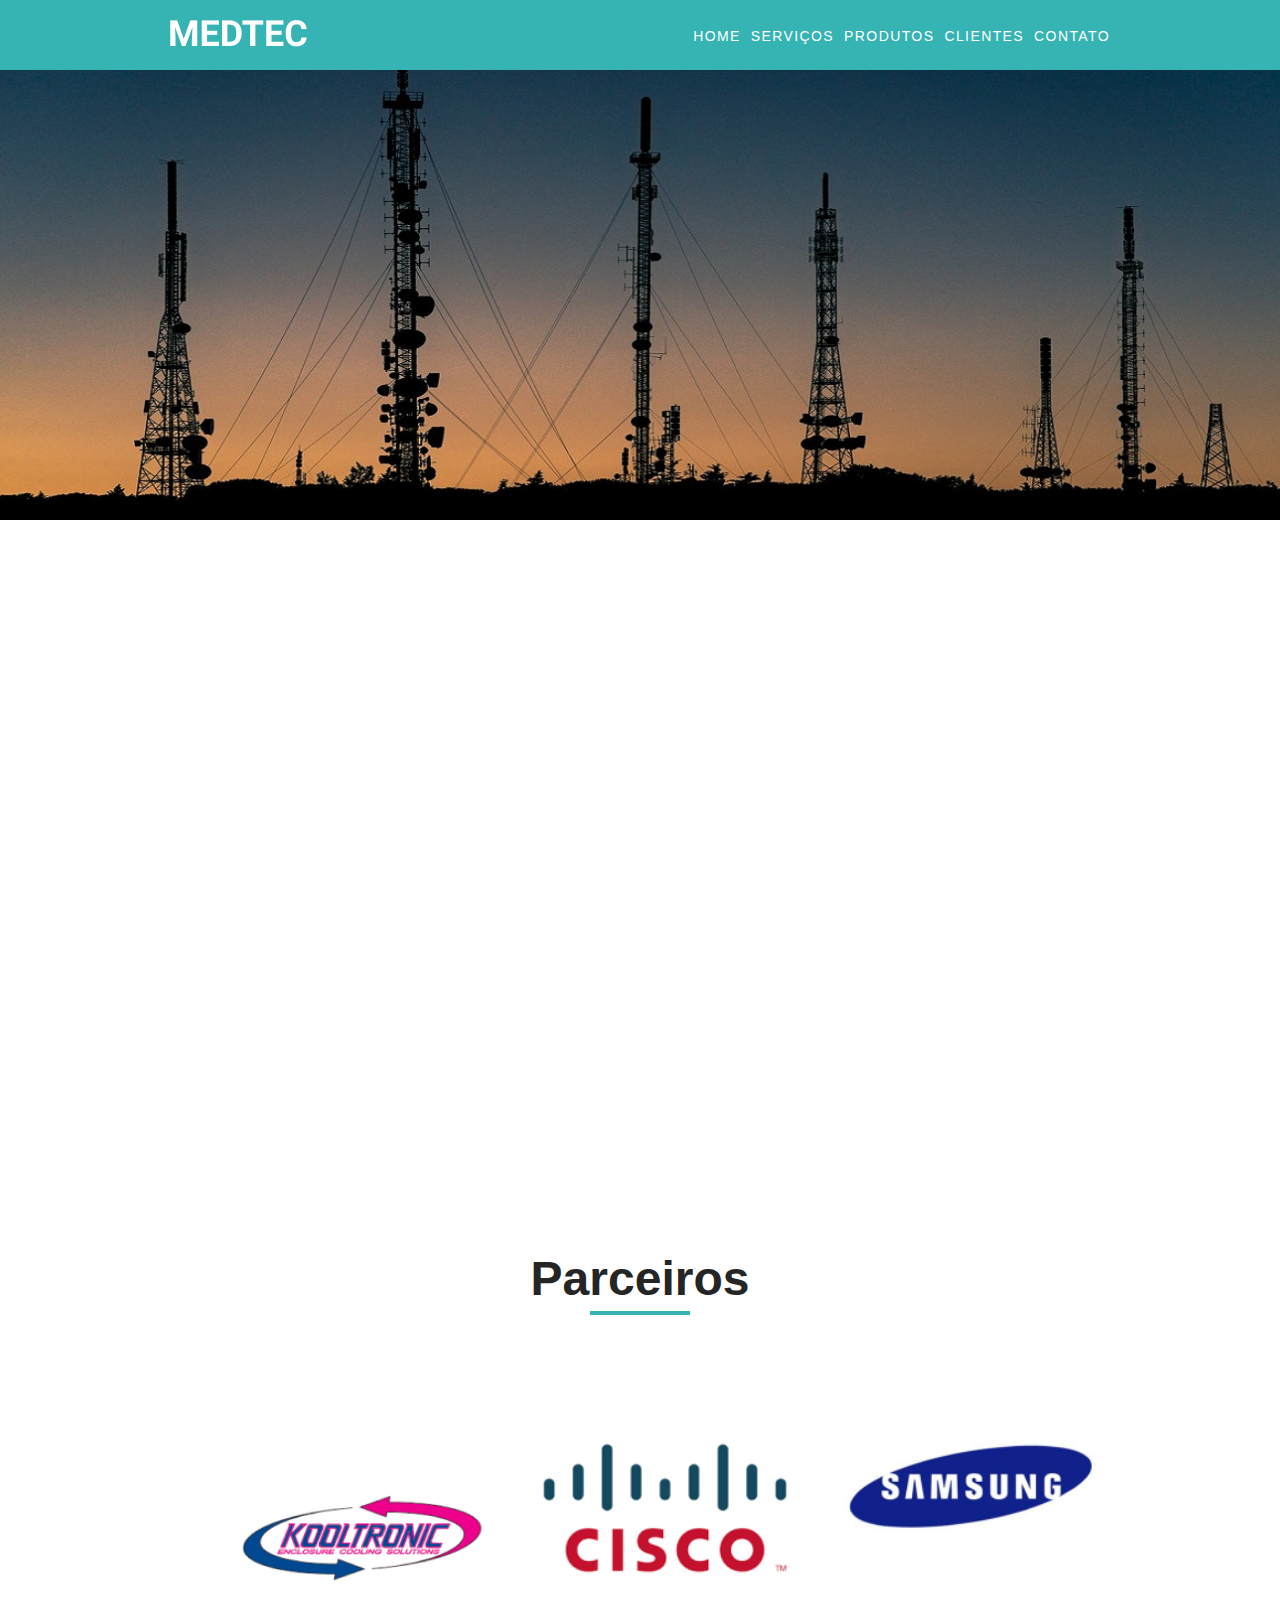
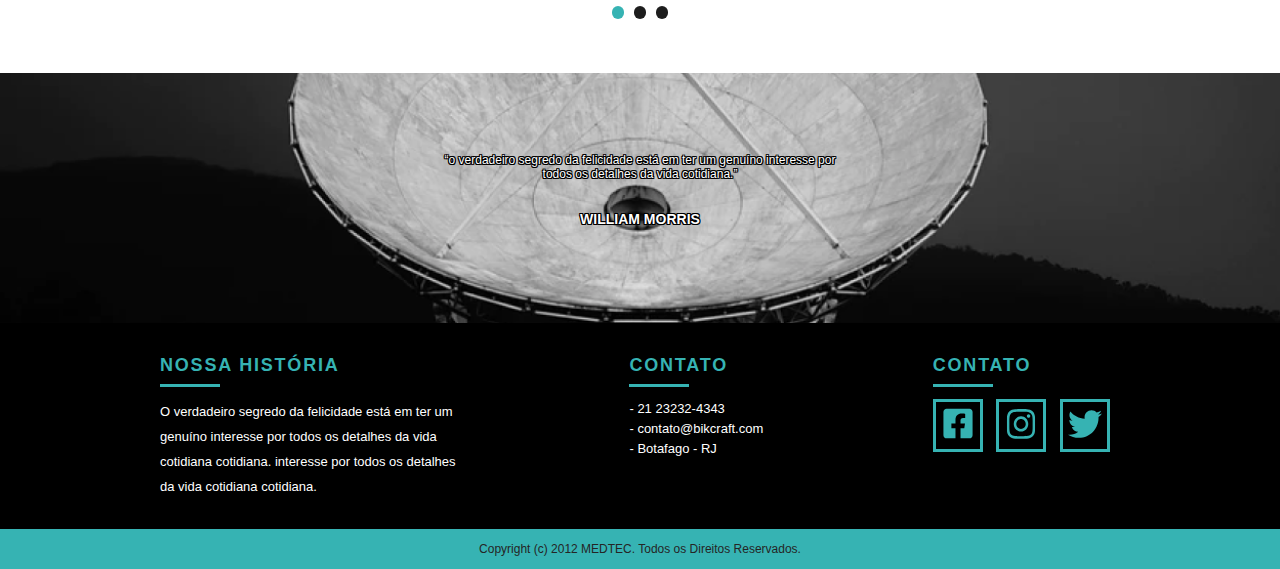
<file: projeto1/index.html>
<!DOCTYPE html>
<html lang="pt-br">
  <head>
			<meta charset="utf-8">
			<meta name="viewport" content="width=device-width, initial-scale=1, shrink-to-fit=no">
	<title>MEDTEC - Serviços Eletrônicos</title>
	<link rel="stylesheet" href="css/style.css">
	<script src="js/libs/modernizr.custom.45655.js"></script>

  </head>
  <body>
  	<header class="menu">
		<div class="container">
			<a class="menu-logo" href="#"><img src="img/logo.png" alt="MEDTEC"></a>	
			<span class="mobile-btn"></span>
			<nav class="menu-nav mobile-menu">
				<ul>
					<li><a href="index.html">Home</a></li>
					<li><a href="servicos.html">Serviços</a></li>
					<li><a href="produtos.html">Produtos</a></li>
					<li><a href="clientes.html">Clientes</a></li>
					<li><a href="contato.html">Contato</a></li>
				</ul>
			</nav>
		</div>
	</header>
	<section class="intro introducao">
		<div class="container">
		<h1>Impulsionando o seu negócio</h1>
			    <a href="produtos.html" class="btn">Orçamento</a>
        </div>
   	</section>
   	<section class="intro-card">
   		<div class="container">
   			<div class="card">
			 <div class="card-item">
			 	<img src="img/location.svg"/>
			 	<h3> ERP</h3>
			 	<span>	
					Planejamento de recurso corporativo (em inglês Enterprise Resource Planning – ERP) é um sistema de informação que integra todos os dados e processos de uma organização em um único sistema.  </span>
			 </div>
			 <div class="card-item">
				<img src="img/fone.svg"/>
				<h3> CRM</h3>
				<span>	Customer Relationship Management (CRM) é um termo em inglês que pode ser traduzido para a língua portuguesa como Gestão de Relacionamento com o Cliente . Criada para definir toda uma classe de ferramentas que automatizam as funções de contacto com o cliente.</span>
			</div>
			 <div class="card-item">
			 	<img src="img/doc.svg"/>
			 	<h3> GED</h3>
			 	<span>Gerenciamento eletrônico de documentos ou Gestão eletrônica de documentos (GED) é uma tecnologia que provê um meio de facilmente gerar, controlar, armazenar, compartilhar e recuperar informações existentes em documentos. </span>
			 </div>
			 			</div>
   		</div>
   		</section>

   		<section class="container service animar">
   			<h1 class="subtitulo">Serviços</h1>
   			<ul class="service-list">
   				<li>
   					<div class="service-list-item">
   					<img src="img/radar.svg">
   					<div >
   						<h3>Radar</h3>
   						<span>A empresa MEDTEC trabalha fornecendo placas, módulos, válvulas e peças de uma forma geral importando com os principais fabricantes. Atuamos no mercado nos modelos de Radar </span>
   					</div>
   					</div>
   					<li>
   					<div class="service-list-item">
   					<img src="img/sec.svg">
   					<div >
   						<h3>Segurança</h3>
   						<span>A empresa MEDTEC trabalha fornecendo Placas, Módulos, Câmeras, Speed Dome, DVR, cabos, Drone Sistemas, Sistemas </span>
   					</div>
   					</div>
   				</li>
   				<li>
   					<div class="service-list-item">
   					<img src="img/met.svg">
   					<div >
   						<h3>Meteorologia</h3>
   						<span>A empresa MEDTEC trabalha fornecendo Placas, Módulos, Estações Meteorológicas, Medidores de vento, Medidores </span>
   					</div>
   					</div>
   				</li>
   				<li>
   					<div class="service-list-item">
   					<img src="img/tele.svg">
   					<div >
   						<h3>Telecomunicações</h3>
   						<span>A empresa MEDTEC trabalha fornecendo Placas, Módulos, Roteadores, Switch, Servidores, Sistemas</span>
   					</div>
   					</div>
   				</li>
   				<li>
   					<div class="service-list-item">
   					<img src="img/ener.svg">
   					<div >
   						<h3>Energia</h3>
   						<span>A empresa MEDTEC trabalha fornecendo Placas, Módulos, Led, Placas Solares, Sistemas</span>
   					</div>
   					</div>
   				</li>
   				<li>
   					<div class="service-list-item">
   					<img src="img/bio.svg">
   					<div >
   						<h3>Biomédica</h3>
   						<span>A empresa MEDTEC trabalha fornecendo Placas, Módulos, Sistemas, e peças de uma forma geral importando </span>
   					</div>
   					</div>

   				</li>
   		    </ul>
					<div class="call">
						<a href="servicos.html" class=" btn-servi">saiba mais</a>
					</div>
   		</section>
   			
   		<section class="portfolio">
   			<h1 class="subtitulo" >Parceiros</h1>
			<div class="container">
				<section class="Cliente">
				<ul class="portfolio_lista rslides_portfolio">
					<li>
						<div class="slide">
							<img src="img/1.png" alt="*"></div>
						<div class="slide">
							<img src="img/2.png" alt="*"></div>
						<div class="slide">
							<img src="img/3.png" alt="*"></div>
					</li>

					<li>
						<div class="slide">
							<img src="img/4.png" alt="*"></div>
						<div class="slide">
							<img src="img/5.png" alt="*"></div>
						<div class="slide">
							<img src="img/6.png" alt="*"></div>
					</li>
					<li>
						<div class="slide">
							<img src="img/8.png" alt="*"></div>
						<div class="slide">
							<img src="img/7.png" alt="*"></div>
						<div class="slide">
							<img src="img/9.png" alt="*"></div>
					</li>
				</ul>
				</section>
			</div>
		</section>
		

   			<section class="quebra">
			<div class="container">
				<span class="frase">“o verdadeiro segredo da felicidade está em ter um genuíno interesse por todos os detalhes da vida cotidiana.”</span>
			</div>
			<h3 class="cite">WILLIAM MORRIS</h3>
		</section>

		<footer>
			<div class="contato-footer">
				<div class="container">
					<div class="footer_historia">
							<h3>Nossa História</h3>
							<p>O verdadeiro segredo da felicidade está em ter um genuíno interesse por todos os detalhes da vida cotidiana cotidiana. interesse por todos os detalhes da vida cotidiana cotidiana.</p>
					</div>
					<div class="footer_contato">
						<h3>Contato</h3>
						<ul>
							<li>- 21 23232-4343</li>
							<li>- contato@bikcraft.com</li>
							<li>- Botafago - RJ</li>
						</ul>
					</div>
					<div class="footer_redes">
						<h3>Contato</h3>
						<ul>
							<li><a href="http://facebook.com" target="_blank"><img class="soci" src="img/face.svg"></a></li>
							<li><a href="http://instagram.com" target="_blank"><img class="soci" src="img/insta.svg"></a></li>
							<li><a href="http://twitter.com" target="_blank"><img class="soci" src="img/twt.svg"></a></li>
						</ul>
					</div>
				</div>
			</div>
			
			<div class="copy">
				<div class="container">
					<p class="teste">Copyright (c) 2012 MEDTEC. Todos os Direitos Reservados.</p>
				</div>
			</div>
		</footer>

	<!-- JavaScript -->
	<script src="js/libs/jquery-1.11.2.min.js"></script>
	<script src="js/plugins.js"></script>
	<script src="js/main.js"></script>
	<!-- JavaScript -->


</body>
</html>
</file>
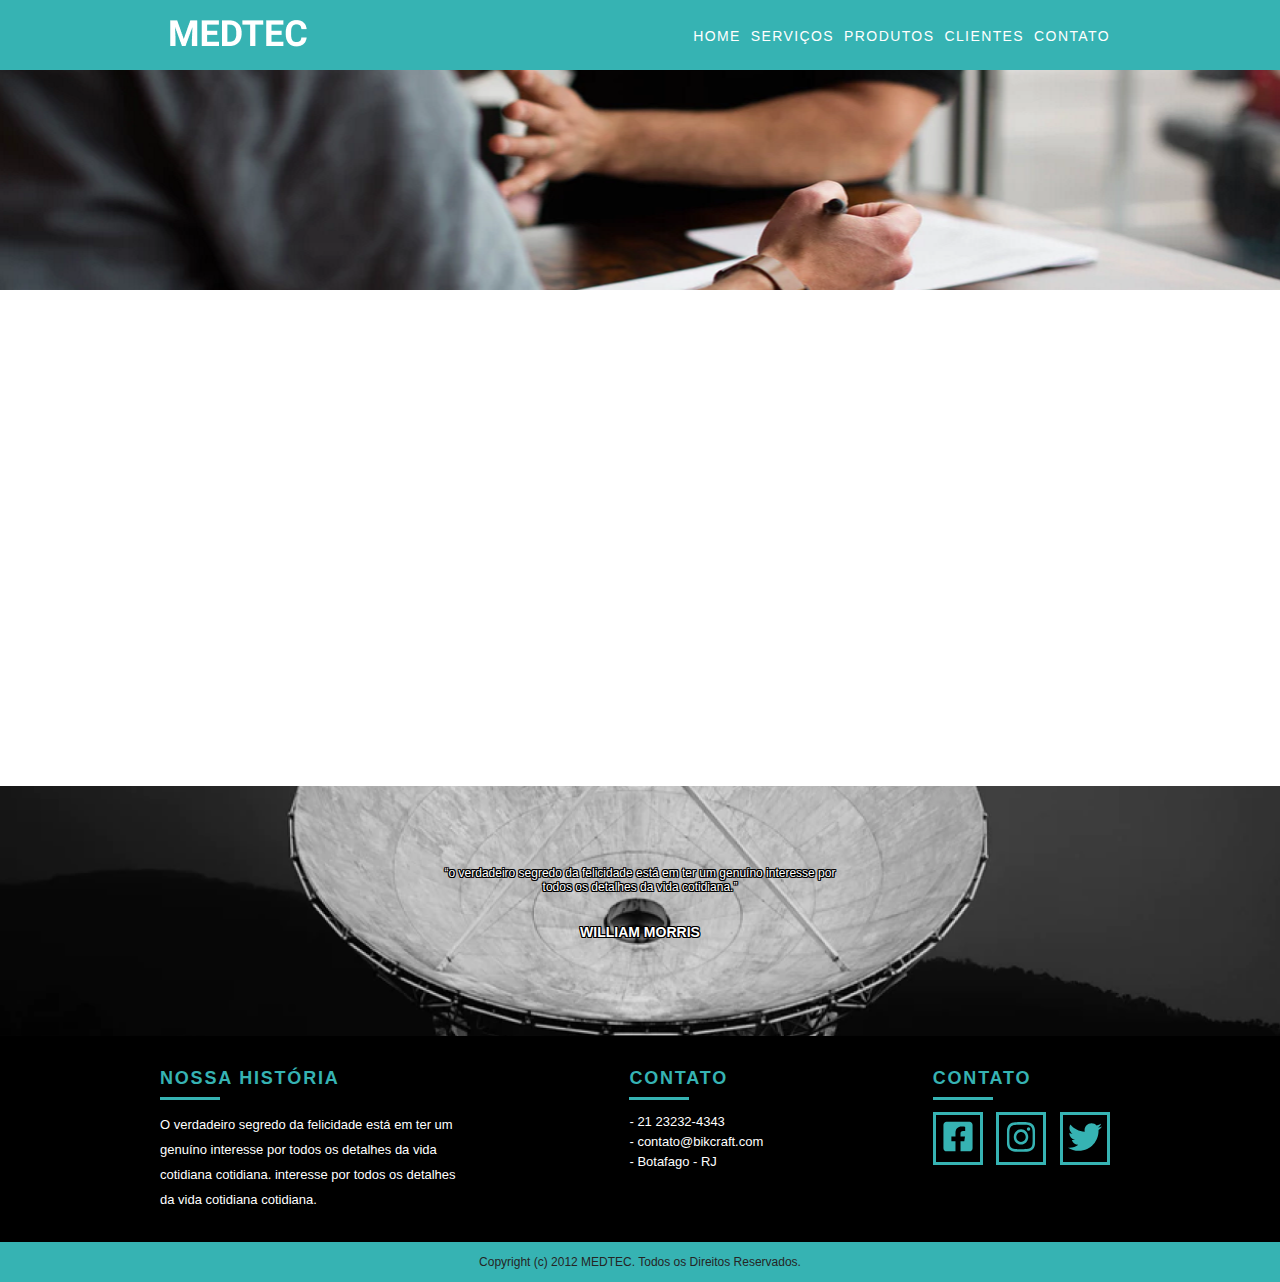
<file: projeto1/clientes.html>
<!DOCTYPE html>
<html lang="pt-br">
  <head>
	<title>MEDTEC - Clientes</title>
	<link rel="stylesheet" href="css/style.css">
    <link rel="stylesheet" href="css/clientes.css">
    <script src="js/libs/modernizr.custom.45655.js"></script>

  </head>
  <body>
    <header class="menu">
		<div class="container">
			<a class="menu-logo" href="#"><img src="img/logo.png" alt="MEDTEC"></a>	
			<span class="mobile-btn"></span>
			<nav class="menu-nav mobile-menu">
				<ul>
					<li><a href="index.html">Home</a></li>
					<li><a href="servicos.html">Serviços</a></li>
					<li><a href="produtos.html">Produtos</a></li>
					<li><a href="clientes.html">Clientes</a></li>
					<li><a href="contato.html">Contato</a></li>
				</ul>
			</nav>
		</div>
	</header>
    
    <main class="intro-clien  introducao-interna">
		<div class="container">
		<h1 class="subtitulo-clien">CLIENTES</h1>
		<p class="descri"> Conheça alguns de nossos clientes	</p>
	    
        </div>
         </main>

         <section class="container animar-interno">
            <div class="card-clien-list">
                <div class="card-clien">
              <div class="card-item-clien">
                  <img src="img/osw.png"/>
                  <span>	Fundação Oswaldo Cruz  </span>
							</div>
							</div>
							<div class="card-clien">
								<div class="card-item-clien">
										<img src="img/iac.png"/>
										<span>		IACIT  </span>
								</div>
								</div>
								<div class="card-clien">
								<div class="card-item-clien">
											<img src="img/gdm.png"/>
											<span>		Governo de Minas Gerais  </span>
									</div>
									</div>
									<div class="card-clien">
								                <div class="card-item-clien">
												<img src="img/rio.png"/>
												<span>	Prefeitura da Cidade do Rio de Janeiro  </span>
										</div>
										</div>
										<div class="card-clien">
								                <div class="card-item-clien">
													<img src="img/pame.png"/>
													<span>	Parque de Material da Aeronáutica do Rio de Janeiro </span>
											</div>
											</div>
											<div class="card-clien">
								                <div class="card-item-clien">
														<img src="img/decea.png"/>
														<span>		Departamento de Controle do Espaço Aéreo</span>
												</div>
                                                </div>
                                                <div class="card-clien">
								                <div class="card-item-clien">
                                                            <img src="img/cida.png"/>
                                                            <span>	Quarto Centro Integrado de Defesa Aérea e Controle de Tráfego Aéreo</span>
                                                    </div>
                                                    </div>
                                                    <div class="card-clien">
								                <div class="card-item-clien">
                                                                <img src="img/marinha.png"/>
                                                                <span>		Marinha do Brasil</span>
                                                        </div>
                                                        </div>
							</div>
                 </section>
                 
                 <section class="quebra">
                        <div class="container">
                            <span class="frase">“o verdadeiro segredo da felicidade está em ter um genuíno interesse por todos os detalhes da vida cotidiana.”</span>
                        </div>
                        <h3 class="cite">WILLIAM MORRIS</h3>
                    </section>
            
                    <footer>
                        <div class="contato-footer">
                            <div class="container">
                                <div class="footer_historia">
                                        <h3>Nossa História</h3>
                                        <p>O verdadeiro segredo da felicidade está em ter um genuíno interesse por todos os detalhes da vida cotidiana cotidiana. interesse por todos os detalhes da vida cotidiana cotidiana.</p>
                                </div>
                                <div class="footer_contato">
                                    <h3>Contato</h3>
                                    <ul>
                                        <li>- 21 23232-4343</li>
                                        <li>- contato@bikcraft.com</li>
                                        <li>- Botafago - RJ</li>
                                    </ul>
                                </div>
                                <div class="footer_redes">
                                    <h3>Contato</h3>
                                    <ul>
                                        <li><a href="http://facebook.com" target="_blank"><img class="soci" src="img/face.svg"></a></li>
                                        <li><a href="http://instagram.com" target="_blank"><img class="soci" src="img/insta.svg"></a></li>
                                        <li><a href="http://twitter.com" target="_blank"><img class="soci" src="img/twt.svg"></a></li>
                                    </ul>
                                </div>
                            </div>
                        </div>
                        
                        <div class="copy">
                            <div class="container">
                                <p class="teste">Copyright (c) 2012 MEDTEC. Todos os Direitos Reservados.</p>
                            </div>
                        </div>
                    </footer>
            
                <!-- JavaScript -->
                <script src="js/libs/jquery-1.11.2.min.js"></script>
                <script src="js/plugins.js"></script>
                <script src="js/main.js"></script>
                <!-- JavaScript -->
            
            
            </body>
            </html>
</file>
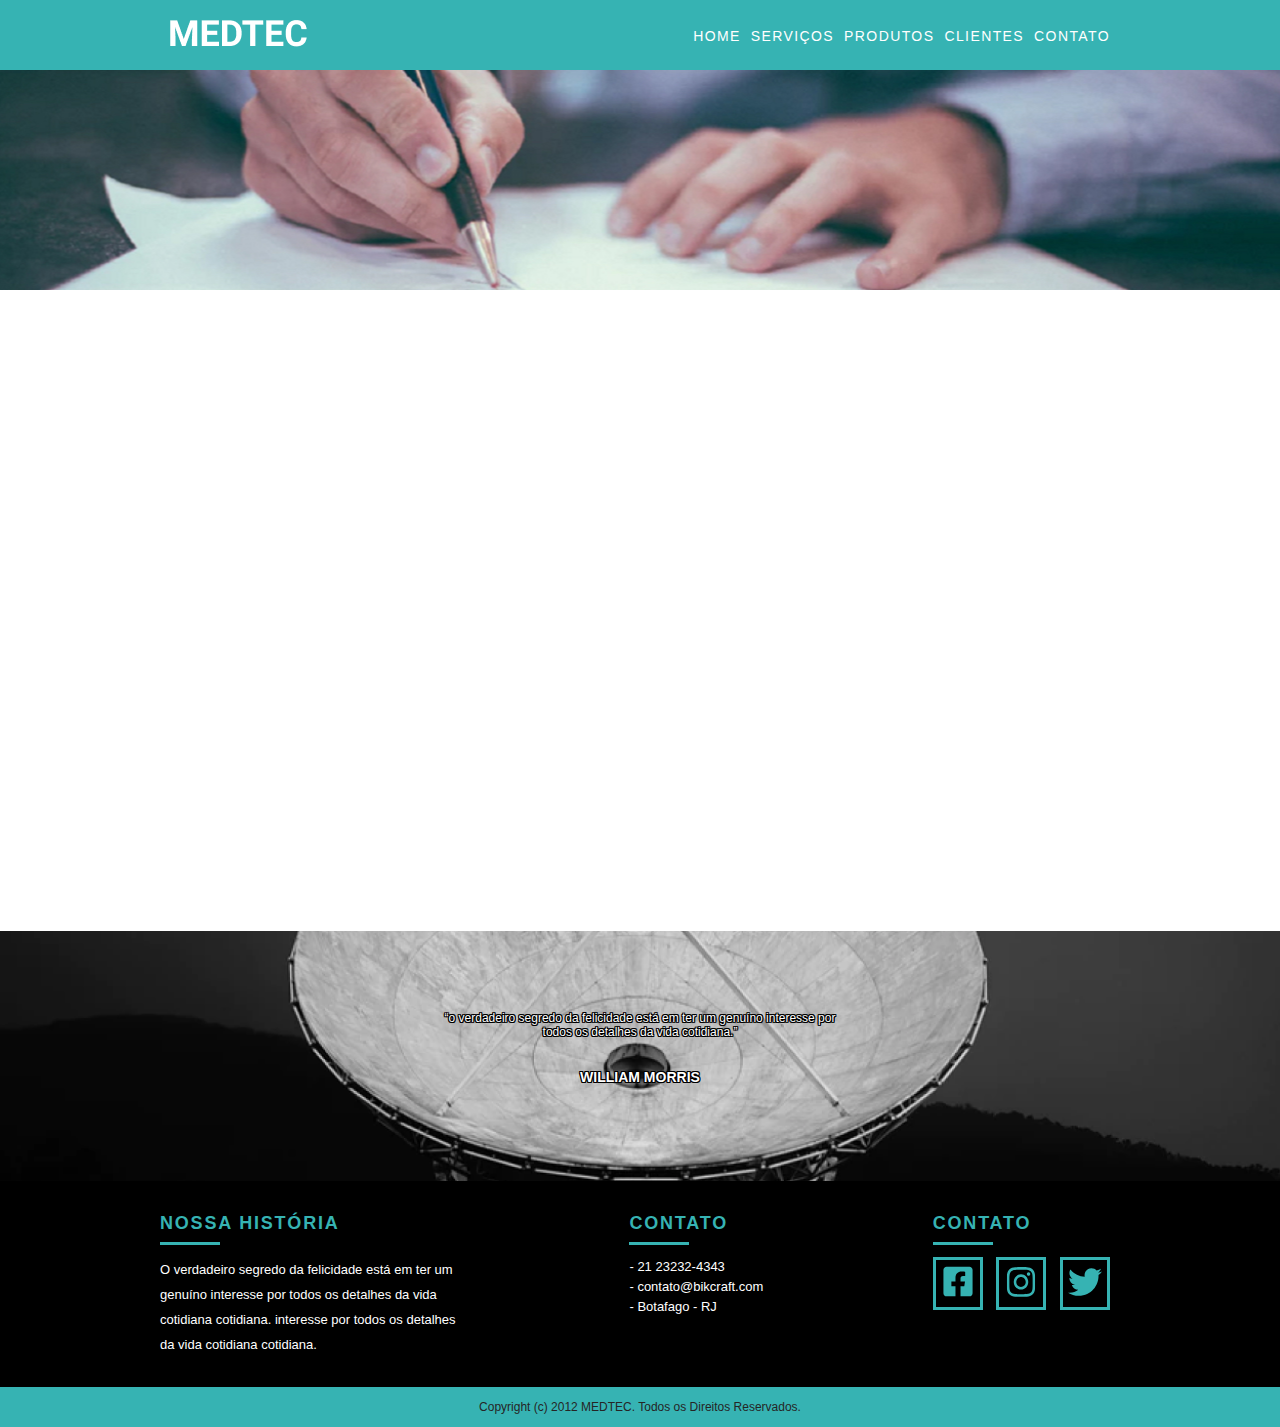
<file: projeto1/contato.html>
<!DOCTYPE html>
<html lang="pt-br">
  <head>
	<title>MEDTEC - Contato</title>
	<link rel="stylesheet" href="css/style.css">
    <link rel="stylesheet" href="css/contato.css">
    <script src="js/libs/modernizr.custom.45655.js"></script>

  </head>
  <body>
    <header class="menu">
		<div class="container">
			<a class="menu-logo" href="#"><img src="img/logo.png" alt="MEDTEC"></a>	
			<span class="mobile-btn"></span>
			<nav class="menu-nav mobile-menu">
				<ul>
					<li><a href="index.html">Home</a></li>
					<li><a href="servicos.html">Serviços</a></li>
					<li><a href="produtos.html">Produtos</a></li>
					<li><a href="clientes.html">Clientes</a></li>
					<li><a href="contato.html">Contato</a></li>
				</ul>
			</nav>
		</div>
	</header>
	<main class="intro-cont introducao-interna ">
		<div class="container">
		<h1 class="subtitulo-cont">CONTATO</h1>
		<p class="descri"> tire suas dúvidas com a gente	</p>
	    
        </div>
         </main>
		<section class="contato container  animar-interno">
            <div class="formulario_contato">
                <form action="#" id="form_orcamento" class="formphp contato_form">
                    <label for="nome">Nome</label>
                    <input id="nome" name="nome" type="text">
                    <label for="email">E-mail</label>
                    <input id="email" name="email" type="text">
                    <label for="telefone">Telefone</label>
                    <input id="telefone" name="telefone" type="text">
                    <label for="nome">Assunto</label>
                    <input id="assunto" name="assunto" type="text">
                    <label class="nao-aparece">Se você não é um robô, deixe em branco.</label>
                    <input type="text" class="nao-aparece" name="leaveblank">
                    <label class="nao-aparece">Se você não é um robô, não mude este campo.</label>
                    <input type="text" class="nao-aparece" name="dontchange" value="http://" >
                    <label for="espec">Especificações</label>
                    <textarea name="espec" id="espec"></textarea>
                    <button id="enviar" name="enviar" type="submit" class="btn-cont">Enviar</button>
                </form>
            </div>
           
            <div class="contato_redes"> 
                <h3>Dados</h3>
                <span>+55 21 93223 3232</span>
                <span>orcamento@bikcraft.com</span>
                <span>Rua Ali Perto - Botafogo</span>
                <span>Rio de Janeiro - RJ - Brasil</span>
                <div class="mapa-contato">
                        <img src="img/mapa.png">
                        </div>   
                        
                <div class="cont_redes">
                    <h3 class="rede-sub">Contato</h3>
                    <ul>
                        <li><a href="http://facebook.com" target="_blank"><img class="soci" src="img/face.svg"></a></li>
                        <li><a href="http://instagram.com" target="_blank"><img class="soci" src="img/insta.svg"></a></li>
                        <li><a href="http://twitter.com" target="_blank"><img class="soci" src="img/twt.svg"></a></li>
                    </ul>
                </div>
            </div>
            </section>
            <section class="quebra">
                <div class="container">
                    <span class="frase">“o verdadeiro segredo da felicidade está em ter um genuíno interesse por todos os detalhes da vida cotidiana.”</span>
                </div>
                <h3 class="cite">WILLIAM MORRIS</h3>
            </section>
    
            <footer>
                <div class="contato-footer">
                    <div class="container">
                        <div class="footer_historia">
                                <h3>Nossa História</h3>
                                <p>O verdadeiro segredo da felicidade está em ter um genuíno interesse por todos os detalhes da vida cotidiana cotidiana. interesse por todos os detalhes da vida cotidiana cotidiana.</p>
                        </div>
                        <div class="footer_contato">
                            <h3>Contato</h3>
                            <ul>
                                <li>- 21 23232-4343</li>
                                <li>- contato@bikcraft.com</li>
                                <li>- Botafago - RJ</li>
                            </ul>
                        </div>
                        <div class="footer_redes">
                            <h3>Contato</h3>
                            <ul>
                                <li><a href="http://facebook.com" target="_blank"><img class="soci" src="img/face.svg"></a></li>
                                <li><a href="http://instagram.com" target="_blank"><img class="soci" src="img/insta.svg"></a></li>
                                <li><a href="http://twitter.com" target="_blank"><img class="soci" src="img/twt.svg"></a></li>
                            </ul>
                        </div>
                    </div>
                </div>
                
                <div class="copy">
                    <div class="container">
                        <p class="teste">Copyright (c) 2012 MEDTEC. Todos os Direitos Reservados.</p>
                    </div>
                </div>
            </footer>
    
        <!-- JavaScript -->
        <script src="js/libs/jquery-1.11.2.min.js"></script>
        <script src="js/plugins.js"></script>
        <script src="js/main.js"></script>
        <!-- JavaScript -->
    
    
    </body>
    </html>
</file>
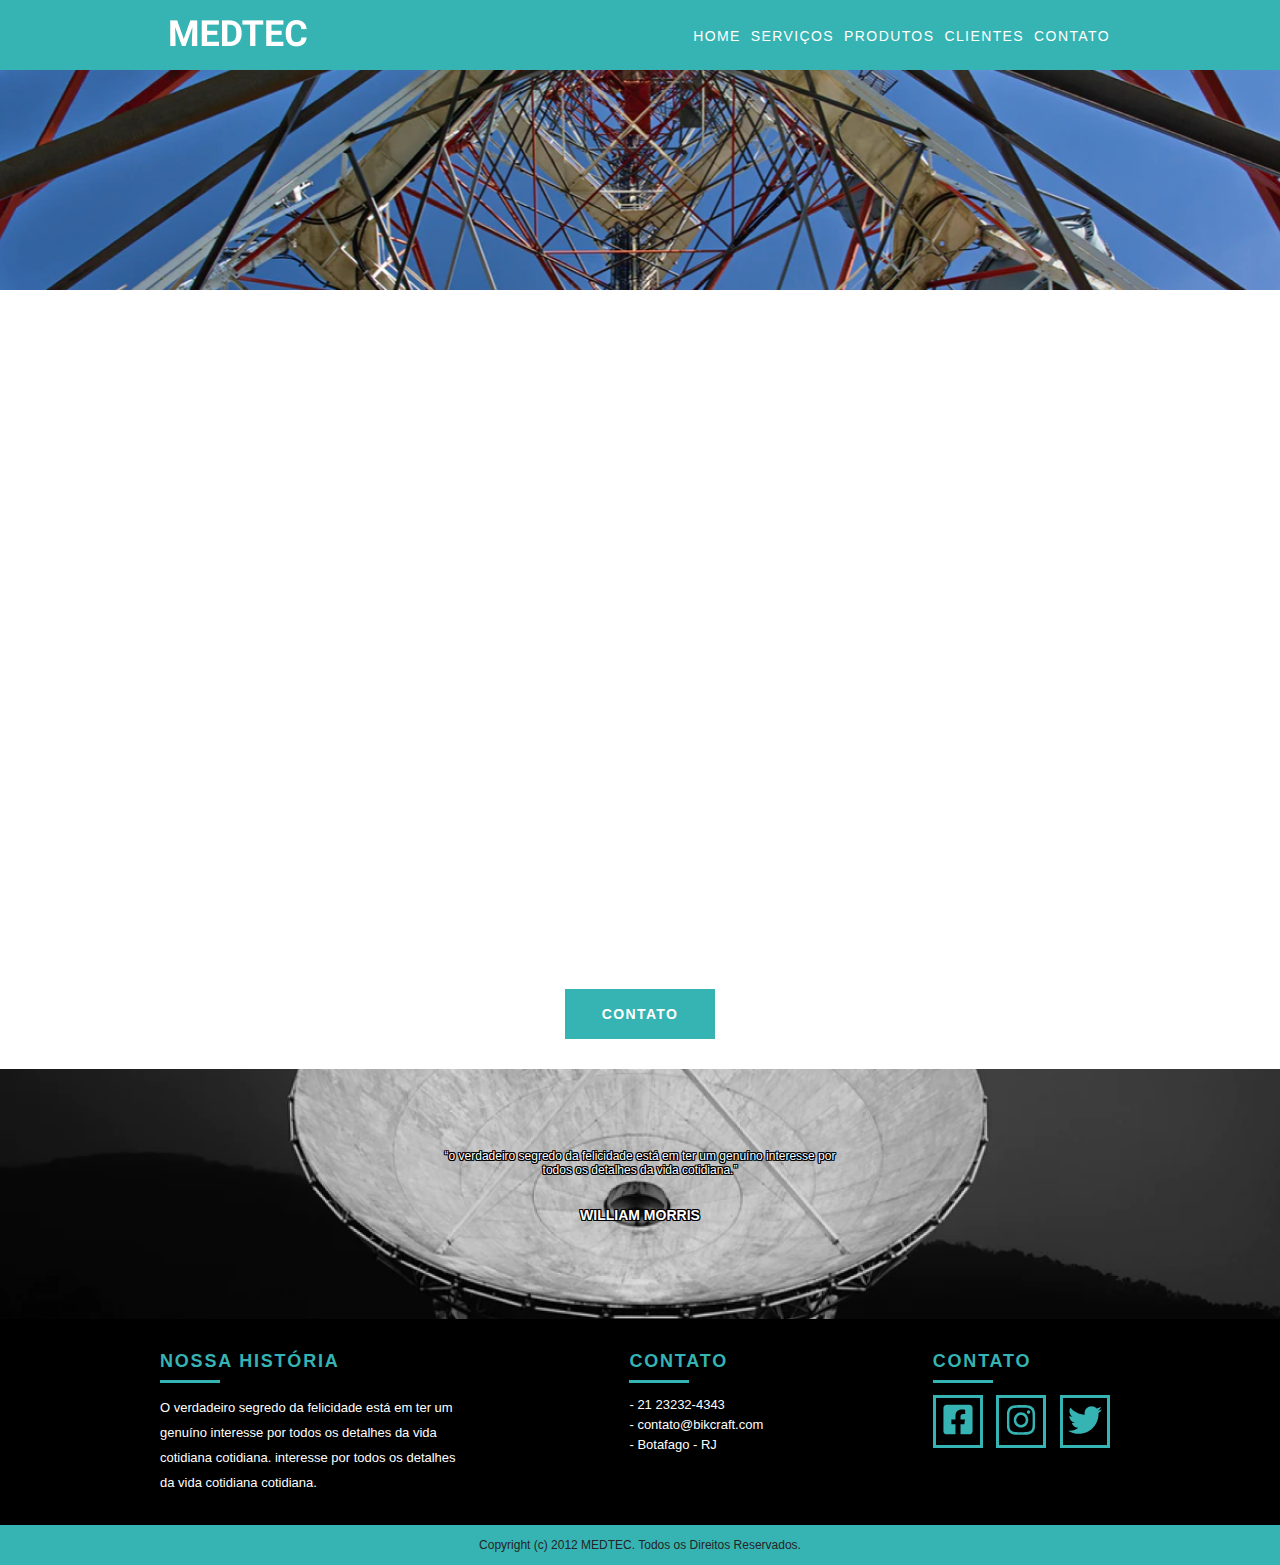
<file: projeto1/produtos.html>
<!DOCTYPE html>
<html lang="pt-br">
  <head>
	<title>MEDTEC - Produtos</title>
	<link rel="stylesheet" href="css/style.css">
	<link rel="stylesheet" href="css/produtos.css">
	<script src="js/libs/modernizr.custom.45655.js"></script>

  </head>
  <body>
  	<header class="menu">
			<div class="container">
				<a class="menu-logo" href="#"><img src="img/logo.png" alt="MEDTEC"></a>	
				<span class="mobile-btn"></span>
				<nav class="menu-nav mobile-menu">
					<ul>
						<li><a href="index.html">Home</a></li>
						<li><a href="servicos.html">Serviços</a></li>
						<li><a href="produtos.html">Produtos</a></li>
						<li><a href="clientes.html">Clientes</a></li>
						<li><a href="contato.html">Contato</a></li>
					</ul>
				</nav>
			</div>
		</header>

	<main class="intro-prod  introducao-interna">
		<div class="container">
		<h1 class="subtitulo-prod">PRODUTOS</h1>
		<p class="descri"> conheça todos os nossos produtos	</p>
	    
        </div>
		 </main>

        <section class="container animar-interno">
            <div class="card-prod-list">
                <div class="card-prod">
              <div class="card-item-prod">
                  <img src="img/cabe.png"/>
                  <span>	Lorem ipsum lacus himenaeos habitant massa quis congue tellus rhoncus, facilisis arcu inceptos mollis aenean nulla tortor  </span>
							</div>
							</div>
							<div class="card-prod">
								<div class="card-item-prod">
										<img src="img/swit.png"/>
										<span>	Lorem ipsum lacus himenaeos habitant massa quis congue tellus rhoncus, facilisis arcu inceptos mollis aenean nulla tortor  </span>
								</div>
								</div>
								<div class="card-prod">
									<div class="card-item-prod">
											<img src="img/nobreak.png"/>
											<span>	Lorem ipsum lacus himenaeos habitant massa quis congue tellus rhoncus, facilisis arcu inceptos mollis aenean nulla tortor  </span>
									</div>
									</div>
									<div class="card-prod">
										<div class="card-item-prod">
												<img src="img/cabe.png"/>
												<span>	Lorem ipsum lacus himenaeos habitant massa quis congue tellus rhoncus, facilisis arcu inceptos mollis aenean nulla tortor  </span>
										</div>
										</div>
										<div class="card-prod">
											<div class="card-item-prod">
													<img src="img/swit.png"/>
													<span>	Lorem ipsum lacus himenaeos habitant massa quis congue tellus rhoncus, facilisis arcu inceptos mollis aenean nulla tortor  </span>
											</div>
											</div>
											<div class="card-prod">
												<div class="card-item-prod">
														<img src="img/nobreak.png"/>
														<span>	Lorem ipsum lacus himenaeos habitant massa quis congue tellus rhoncus, facilisis arcu inceptos mollis aenean nulla tortor  </span>
												</div>
												</div>
							</div>
				 </section>
				 <section class="container">	
					<a href="contato.html" class="btn-prod">Contato</a>
					
					</section>

					<section class="quebra">
						<div class="container">
							<span class="frase">“o verdadeiro segredo da felicidade está em ter um genuíno interesse por todos os detalhes da vida cotidiana.”</span>
						</div>
						<h3 class="cite">WILLIAM MORRIS</h3>
					</section>
			
					<footer>
						<div class="contato-footer">
							<div class="container">
								<div class="footer_historia">
										<h3>Nossa História</h3>
										<p>O verdadeiro segredo da felicidade está em ter um genuíno interesse por todos os detalhes da vida cotidiana cotidiana. interesse por todos os detalhes da vida cotidiana cotidiana.</p>
								</div>
								<div class="footer_contato">
									<h3>Contato</h3>
									<ul>
										<li>- 21 23232-4343</li>
										<li>- contato@bikcraft.com</li>
										<li>- Botafago - RJ</li>
									</ul>
								</div>
								<div class="footer_redes">
									<h3>Contato</h3>
									<ul>
										<li><a href="http://facebook.com" target="_blank"><img class="soci" src="img/face.svg"></a></li>
										<li><a href="http://instagram.com" target="_blank"><img class="soci" src="img/insta.svg"></a></li>
										<li><a href="http://twitter.com" target="_blank"><img class="soci" src="img/twt.svg"></a></li>
									</ul>
								</div>
							</div>
						</div>
						
						<div class="copy">
							<div class="container">
								<p class="teste">Copyright (c) 2012 MEDTEC. Todos os Direitos Reservados.</p>
							</div>
						</div>
					</footer>
			
				<!-- JavaScript -->
				<script src="js/libs/jquery-1.11.2.min.js"></script>
				<script src="js/plugins.js"></script>
				<script src="js/main.js"></script>
				<!-- JavaScript -->
			
			
			</body>
			</html>
</file>
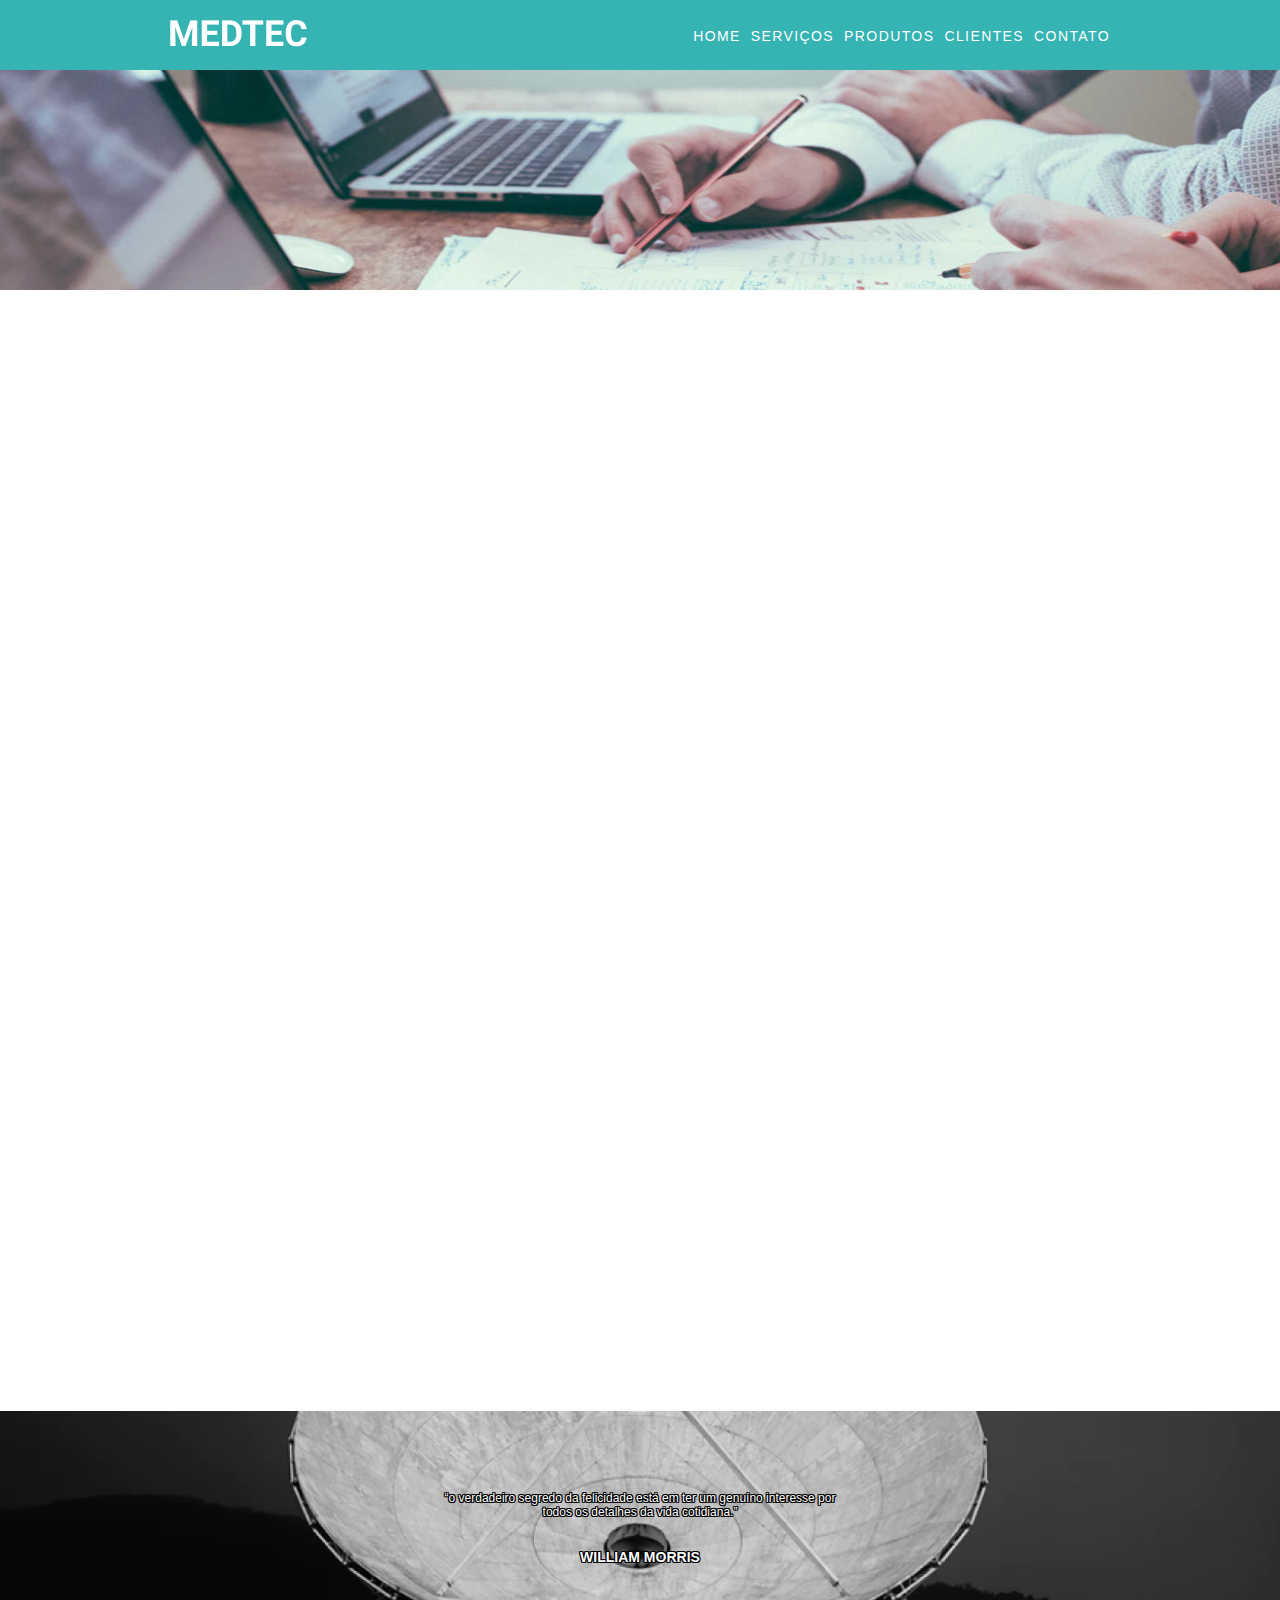
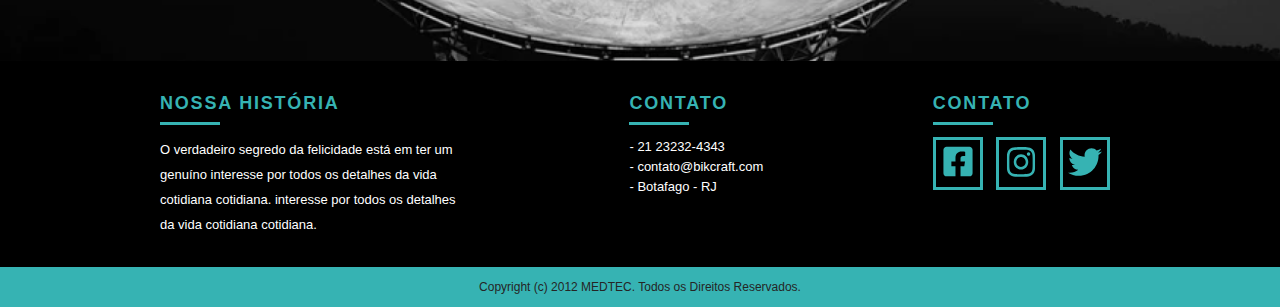
<file: projeto1/servicos.html>
<!DOCTYPE html>
<html lang="pt-br">
  <head>
	<title>MEDTEC - Serviços</title>
	<link rel="stylesheet" href="css/style.css">
	<link rel="stylesheet" href="css/servicos.css">
	<script src="js/libs/modernizr.custom.45655.js"></script>

  </head>
  <body>
  	<header class="menu">
			<div class="container">
				<a class="menu-logo" href="#"><img src="img/logo.png" alt="MEDTEC"></a>	
				<span class="mobile-btn"></span>
				<nav class="menu-nav mobile-menu">
					<ul>
						<li><a href="index.html">Home</a></li>
						<li><a href="servicos.html">Serviços</a></li>
						<li><a href="produtos.html">Produtos</a></li>
						<li><a href="clientes.html">Clientes</a></li>
						<li><a href="contato.html">Contato</a></li>
					</ul>
				</nav>
			</div>
		</header>

	<main class="intro-servi  introducao-interna">
		<div class="container">
		<h1 class="subtitulo-servi">SERVIÇOS</h1>
		<p class="descri"> venha conhecer nossos serviços	</p>
	    
        </div>
		 </main>
		 <section class="container service-2 animar-interno">
			<ul class="service-list-2">
				<li>
					<div class="service-list-item-2 ">
					<img src="img/radar.svg">
					<div >
						<h3 class="servi-h3">Radar</h3>
						<p>A empresa MEDTEC trabalha fornecendo placas, módulos, válvulas e peças de uma forma geral importando com os principais fabricantes. Atuamos no mercado nos modelos de Radar de Defesa, Radar de Controle, Radar Meteorológico, Radar de Busca, Radar Banda C, Radar Secundário, Radar Transportável, Giga de Testes, Simuladores, Contra Medidas, atendendo as Forças Armadas, Prefeitura e Governo do Estado. Realizamos manutenção, atualização tecnológica, contratos de serviços.</p>
					</div>
					</div>
					<li>
					<div class="service-list-item-2">
					<img src="img/sec.svg">
					<div >
						<h3 class="servi-h3">Segurança</h3>
						<p>A empresa MEDTEC trabalha fornecendo Placas, Módulos, Câmeras, Speed Dome, DVR, cabos, Drone Sistemas, Sistemas de extinção de incêndio, fibra ótica e peças de uma forma geral importando com os principais fabricantes. Realizamos manutenção, atualização tecnológica, contratos de serviços.</p>
					</div>
					</div>
				</div>
				</li>
				<li>
					<div class="service-list-item-2">
							<img src="img/tele.svg">
							<div >
								<h3 class="servi-h3">Telecomunicações</h3>
								<p>A empresa MEDTEC trabalha fornecendo Placas, Módulos, Roteadores, Switch, Servidores, Sistemas, fibra ótica e peças de uma forma geral importando com os principais fabricantes.</p>					</div>
					</div>
				</li>
				<li>
					<div class="service-list-item-2">
							<img src="img/ener.svg">
							<div >
								<h3 class="servi-h3">Energia</h3>
								<p>A empresa MEDTEC trabalha fornecendo Placas, Módulos, Led, Placas Solares, Sistemas, Inversores, Baterias e peças de uma forma geral importando com os principais fabricantes. Desenvolvemos projetos específicos de diminuição de consumo de energia minimizando gastos nas empresas. Realizamos manutenção, atualização tecnológica, contratos de serviços.

								</p>		
								</div>
					</div>
				</li>
				<li>
					<div class="service-list-item-2">
							<img src="img/met.svg">
							<div >
									<h3 class="servi-h3">Meteorologia</h3>
									<p>A empresa MEDTEC trabalha fornecendo Placas, Módulos, Estações Meteorológicas, Medidores de vento, Medidores de pressão, Medidores de umidade, Medidores de temperatura, Sistemas, e peças de uma forma geral importando com os principais fabricantes. Realizamos ajustes e calibração em instrumentos de medidas.</p>					</div>
					</div>
				</li>
				<li>
					<div class="service-list-item-2">
					<img src="img/bio.svg">
					<div >
						<h3 class="servi-h3">Biomédica</h3>
						<p>A empresa MEDTEC trabalha fornecendo Placas, Módulos, Sistemas, e peças de uma forma geral importando com os principais fabricantes. Realizamos manutenção em equipamentos biomédicos atendendo os principais hospitais e postos de saúde do Rio de Janeiro.

						</p>	
					</div>
					</div>
				</li>
				</li>
				</ul>
		</section>
		<section class="quebra">
			<div class="container">
				<span class="frase">“o verdadeiro segredo da felicidade está em ter um genuíno interesse por todos os detalhes da vida cotidiana.”</span>
			</div>
			<h3 class="cite">WILLIAM MORRIS</h3>
		</section>

		<footer>
			<div class="contato-footer">
				<div class="container">
					<div class="footer_historia">
							<h3>Nossa História</h3>
							<p>O verdadeiro segredo da felicidade está em ter um genuíno interesse por todos os detalhes da vida cotidiana cotidiana. interesse por todos os detalhes da vida cotidiana cotidiana.</p>
					</div>
					<div class="footer_contato">
						<h3>Contato</h3>
						<ul>
							<li>- 21 23232-4343</li>
							<li>- contato@bikcraft.com</li>
							<li>- Botafago - RJ</li>
						</ul>
					</div>
					<div class="footer_redes">
						<h3>Contato</h3>
						<ul>
							<li><a href="http://facebook.com" target="_blank"><img class="soci" src="img/face.svg"></a></li>
							<li><a href="http://instagram.com" target="_blank"><img class="soci" src="img/insta.svg"></a></li>
							<li><a href="http://twitter.com" target="_blank"><img class="soci" src="img/twt.svg"></a></li>
						</ul>
					</div>
				</div>
			</div>
			
			<div class="copy">
				<div class="container">
					<p class="teste">Copyright (c) 2012 MEDTEC. Todos os Direitos Reservados.</p>
				</div>
			</div>
		</footer>

	<!-- JavaScript -->
	<script src="js/libs/jquery-1.11.2.min.js"></script>
	<script src="js/plugins.js"></script>
	<script src="js/main.js"></script>
	<!-- JavaScript -->


</body>
</html>
</file>
<file: projeto1/css/style.css>
body,
h1,
h2,
h3,
p,
ul {
  padding: 0px;
  margin: 0px;
}
h3 {
  font-size: 16px;
}
a {
  text-decoration: none;
}

body {
  font-family: Arial, Helvetica, sans-serif;
  color: #252525;
}

* {
  box-sizing: border-box;
}
.container {
  display: flex;
  max-width: 960px;
  margin: 0 auto;
}

.subtitulo {
  font-size: 48px;
  text-align: center;
  margin-bottom: 50px;
}

.subtitulo:after {
  content: "";
  display: block;
  width: 100px;
  height: 4px;
  background: #36b3b3;
  margin: 5px auto;
}

@media (max-width: 739px) {
  .container {
    flex-direction: column;
    max-width: 600px;
  }
}
@media (max-width: 480px) {
  .container {
    flex-direction: column;
    max-width: 300px;
  }
}

/* Menu */

.menu {
  top: 0;
  background: #36b3b3; /* AZUL*/
  padding: 20px 0;
  height: 70px;
  position: fixed;
  width: 100%;
  z-index: 10;
}
.menu-logo {
  margin: 0 10px;
}

.menu-nav a {
  font-size: 14px;
  line-height: 20px;
  text-decoration: none;
  color: #fff;
  text-transform: uppercase;
  transition: all 0.3s ease;
  letter-spacing: 0.1em;
}
.menu-nav a:hover {
  color: #d0dada;
}

.menu-nav {
  flex: 1;
  margin: 0 10px;
  align-self: center;
}
.menu-nav ul {
  float: right;
  display: flex;
  list-style: none;
}
.menu-nav ul li a {
  padding: 10px;
}
.menu-nav ul li a:last-child {
  padding: 10px 0 10px 10px;
}

@media (max-width: 739px) {
  .menu .container {
    flex-direction: row;
    justify-content: space-between;
    align-items: center;
  }
  .menu-nav p {
    margin: 0px;
  }
  .menu-logo {
    margin: 0px;
  }
  .menu-nav ul {
    list-style: none;
    flex-direction: column;
    justify-content: space-between;
    flex: 1;
  }

  .mobile-btn {
    display: block;
    width: 36px;
    height: 36px;
    color: #fff;
    border-top: 4px solid;
    cursor: pointer;
    -webkit-backface-visibility: hidden;
  }
  .mobile-btn::after,
  .mobile-btn::before {
    content: "";
    display: block;
    height: 4px;
    background: currentColor;
    position: relative;
    transition: transform 0.2s ease;
    margin-top: 6px;
  }

  .mobile-btn.active {
    border-top-color: transparent;
  }
  .mobile-btn.active::after {
    margin-top: 0px;
    top: 2px;
    transform: rotate(45deg);
  }
  .mobile-btn.active::before {
    margin-top: 0px;
    top: 6px;
    transform: rotate(135deg);
  }
  .menu-nav.mobile-menu {
    position: fixed;
    background: #36b3b3;
    padding: 10px;
    right: 0px;
    top: 75px;
    opacity: 0;
    visibility: hidden;
    transform: translate3d(60px, 0, 0);
    transition: 0.3s;
    z-index: 5;
  }
  .menu-nav.mobile-menu li {
    padding: 10px;
  }
  .menu-nav.mobile-menu.active {
    opacity: 1;
    visibility: visible;
    transform: translate3d(0, 0, 0);
  }
}

/* Intro */

.intro {
  background: url("../img/fundo.png") no-repeat center center;
  background-size: cover;
  color: #fff;
  padding: 40px 0;
  height: 450px;
  margin-top: 70px;
}
.intro .container {
  flex-direction: column;
}

.intro h1 {
  font-size: 2em;
  margin-bottom: 50px;
  margin-top: 80px;
}

.btn {
  border: none;
  color: white;
  background: #36b3b3;
  font-size: 14px;
  line-height: 20px;
  text-transform: uppercase;
  font-weight: bold;
  letter-spacing: 0.1em;
  text-decoration: none;
  transition: 0.3s ease-in-out;
  width: 150px;
  height: 50px;
  display: flex;
  align-items: center;
  justify-content: center;
}
.btn:hover {
  color: #fff;
  border: 3px solid #fff;
  background: rgba(255, 255, 255, 0);
}

@media (max-width: 739px) {
  .intro {
    padding: 40px 0;
    height: 300px;
  }
  .intro h1 {
    margin-top: 20px;
    font-size: 1.5em;
    margin-bottom: 20px;
  }
}
/** card flutuante **/

.container .card {
  padding: 25px;
  margin-top: -60px;
  border: 1px solid #ccc;
  border-radius: 4px;
  display: flex;
  justify-content: space-between;
  align-items: flex-start;
  background: white;
  box-shadow: 5px 5px 8px 5px rgba(0, 0, 0, 0), 0 3px 6px rgba(0, 0, 0, 0.23);
}
.card-item {
  width: 300px;
  display: flex;
  flex-direction: column;
  align-items: center;
  text-align: center;
  margin-right: 10px;
}
.card-item:last-child {
  margin-right: 0;
}
.card-item img {
  width: 34px;
  height: 34px;
}
.card-item h3 {
  padding: 10px 0;
}

.card-item span {
  font-size: 12px;
  line-height: 20px;
}

@media (max-width: 739px) {
  .card {
    padding: 10px 0;
  }
  .card-item h3 {
    padding: 10px 0;
    font-size: 13px;
  }
  .card-item img {
    width: 25px;
    height: 25px;
  }

  .card-item span {
    font-size: 10px;
    line-height: 20px;
  }
}
@media (max-width: 480px) {
  .card {
    flex-direction: column;
  }
  .card-item {
    width: 100%;
    margin-bottom: 20px;
  }
  .card-item:last-child {
    margin-bottom: 0;
  }
}

/** servicos **/

.btn-servi {
  border: none;
  color: white;
  background: #36b3b3;
  font-size: 14px;
  line-height: 20px;
  text-transform: uppercase;
  font-weight: bold;
  letter-spacing: 0.1em;
  text-decoration: none;
  transition: 0.3s ease-in-out;
  width: 150px;
  height: 50px;
  display: flex;
  align-items: center;
  justify-content: center;
  margin: 0 auto;
  margin-bottom: 50px;
}
.btn-servi:hover {
  color: #36b3b3;
  border: 3px solid #36b3b3;
  background: white;
  transition: 0.3s ease-in-out;
}
.call {
  padding-top: 20px;
  text-align: center;
  clear: both;
}

.call p {
  margin-bottom: 20px;
}

.service {
  justify-content: center;
  flex-direction: column;
  padding-top: 60px;
}

.service-list {
  display: flex;
  list-style: none;
  flex-flow: row wrap;
  justify-content: space-between;
}

.service-list-item {
  display: flex;
  justify-content: flex-start;
  width: 300px;
  line-height: 20px;
  margin-bottom: 20px;
}
.service-list-item img {
  margin-right: 20px;
  /* margin-bottom: 150px; */
}

.service-list-item span {
  font-size: 12px;
}

@media (max-width: 739px) {
  .service {
    padding-top: 30px;
  }
  .service-list-item {
    width: 250px;
  }
}
@media (max-width: 480px) {
  .service-list {
    justify-content: center;
  }
  .service-list-item {
    flex-direction: column;
    line-height: 20px;
    text-align: center;
    margin-bottom: 10px;
  }
  .service-list-item img {
    margin-right: 0;
    margin-bottom: 10px;
  }
}

/*Portfólio*/

.portfolio {
  display: flex;
  flex-direction: column;
  align-items: center;
  justify-content: center;
  align-content: center;
  text-align: center;
  padding-bottom: 50px;
}

.parceiros {
  justify-content: center;
  flex-direction: column;
  padding-top: 60px;
}

.rslides,
.rslides_portfolio {
  position: relative;
  list-style: none;
  overflow: hidden;
  width: 100%;
  padding: 0;
  margin: 0;
}

.rslides li,
.rslides_portfolio li {
  -webkit-backface-visibility: hidden;
  position: absolute;
  display: none;
  width: 100%;
  left: 0;
  top: 0;
  flex-direction: column;
}

.rslides li:first-child,
.rslides_portfolio li:first-child {
  position: relative;
  display: block;
  float: left;
}

.rslides img,
.rslides_portfolio img {
  display: block;
  width: 250px;
  border: 0;
  height: 100%;
}

.rslides_tabs {
  text-align: center;
  margin-top: 20px;
}

.rslides_tabs li {
  display: inline;
  margin: 0 5px;
}

.rslides_tabs li a {
  display: inline-block;
  width: 12px;
  height: 13px;
  background: #1d1d1d;
  color: #1d1d1d;
  border-radius: 20px;
  overflow: hidden;
  text-indent: -200px;
}

.rslides_tabs li a:hover,
.rslides_tabs li.rslides_here a {
  background: #36b3b3;
  color: #36b3b3;
}
.slide {
  position: relative;
  padding-top: 20px;
  display: inline-block;
  margin-left: 50px;
}

@media (max-width: 739px) {
  .slide {
    margin-left: 25px;
  }
  .rslides img,
  .rslides_portfolio img {
    display: block;
    width: 150px;
    border: 0;
    height: 100%;
  }
}
@media (max-width: 480px) {
  .subtitulo {
    margin-bottom: 10px;
  }
  .slide {
    margin-left: 0;
  }
  .rslides img,
  .rslides_portfolio img {
    width: 100px;
  }
}

/** block quote **/

.cite {
  font-size: 14px;
  padding-top: 30px;
  text-shadow: 1px 0 0 #000, -1px 0 0 #000, 0 1px 0 #000, 0 -1px 0 #000,
    1px 1px #000, -1px -1px 0 #000, 1px -1px 0 #000, -1px 1px 0 #000;
}
.frase {
  text-align: center;
  font-size: 12px;
  align-items: center;
  max-width: 400px;
  text-shadow: 1px 0 0 #000, -1px 0 0 #000, 0 1px 0 #000, 0 -1px 0 #000,
    1px 1px #000, -1px -1px 0 #000, 1px -1px 0 #000, -1px 1px 0 #000;
}
.quebra {
  display: flex;
  flex-direction: column;
  align-items: center;
  text-align: center;
  background: url("../img/footer.png") no-repeat center center;
  background-size: cover;
  color: #fff;
  padding: 80px 0;
  height: 250px;
}
@media (max-width: 739px) {
}
@media (max-width: 480px) {
  .quebra {
    padding: 40px 0;
    height: 150px;
  }
}

/*Footer*/
.contato-footer {
  background: #000;
  color: #fff;
  padding: 30px 0;
  font-size: 13px;
  line-height: 25px;
}
.contato-footer .container {
  justify-content: space-between;
}

.contato-footer h3 {
  font-size: 18px;
  line-height: 25px;
  color: #36b3b3;
  text-transform: uppercase;
  letter-spacing: 0.1em;
  font-weight: bold;
}

.contato-footer h3:after {
  content: "";
  display: block;
  width: 60px;
  height: 3px;
  background: #36b3b3;
  margin: 6px 0 12px 0;
}
.footer_historia {
  width: 300px;
}

.footer_contato ul li {
  list-style: none;
  font-size: 13px;
  line-height: 20px;
}

.footer_redes ul li {
  display: inline-block;
  margin-right: 10px;
}

.footer_redes ul li a {
  border: 3px solid #36b3b3;
  display: block;
}
.soci {
  margin-top: 5px;
  margin-left: 5px;
  margin-right: 5px;
  width: 34px;
  height: 34px;
}
.footer_redes ul li a:hover {
  border-color: #36b3b3;
  transition: 0.3s ease-in-out;
}
.copy {
  width: 100%;
  background: #36b3b3;
  /* height: 50px; */
  display: flex;
  justify-content: flex-start;
  align-items: center;
  font-size: 12px;
  line-height: 20px;
  padding: 10px;
}

@media (max-width: 739px) {
  .contato-footer .container {
    flex-direction: row;
  }
  .footer_historia {
    width: 200px;
  }
  .soci {
    margin-top: 5px;
    margin-left: 5px;
    margin-right: 5px;
    width: 25px;
    height: 25px;
  }
}

@media (max-width: 480px) {
  .contato-footer .container {
    flex-direction: column;
  }
  .footer_historia {
    width: 300px;
    margin-bottom: 10px;
  }
  .footer_contato {
    margin-bottom: 10px;
  }
}
/*Animações*/

.js .introducao h1,
.js .introducao .btn,
.js .intro-card,
.js .animar,
.js .animar-interno,
.js .introducao-interna h1,
.js .introducao-interna p {
  opacity: 0;
}

.animated {
  -webkit-animation-duration: 1s;
  animation-duration: 1s;
  -webkit-animation-fill-mode: both;
  animation-fill-mode: both;
}

@-webkit-keyframes fadeInDown {
  0% {
    opacity: 0;
    -webkit-transform: translate3d(0, -20px, 0);
    transform: translate3d(0, -20px, 0);
  }

  100% {
    opacity: 1;
    -webkit-transform: none;
    transform: none;
  }
}

@keyframes fadeInDown {
  0% {
    opacity: 0;
    -webkit-transform: translate3d(0, -20px, 0);
    transform: translate3d(0, -20px, 0);
  }

  100% {
    opacity: 1;
    -webkit-transform: none;
    transform: none;
  }
}

.fadeInDown {
  -webkit-animation-name: fadeInDown;
  animation-name: fadeInDown;
}
</file>
<file: projeto1/css/clientes.css>
/* Intro */

.intro-clien {
    background: url("../img/clientes.png") no-repeat center center;
    background-size: cover;
    color: #fff;
    padding: 50px 0;
    height: 220px;
    margin-top: 70px;
  }
  
  .intro-clien .container {
    flex-direction: column;
  }
  
  .intro-clien h1 {
    margin-bottom: 60px;
  }
  
  .subtitulo-clien {
    font-size: 48px;
    text-align: center;
  }
  
  .subtitulo-clien:after {
    content: "";
    display: block;
    width: 100px;
    height: 4px;
    background: #fff;
    margin: 5px auto;
  }
  .descri {
    font-size: 14px;
    text-align: center;
    margin-top: -50px;;
  }
  @media (max-width: 739px) {
    .intro-clien {
      padding: 20px 0;
      height: 110px;
    }
    .intro-clien h1 {
      
      font-size: 1.5em;
      margin-bottom: 20px;
    }
    .descri {
      font-size: 12px;
      text-align: center;
      margin-top: -20px;
    }
  }
  
  .card-clien-list {
    display: flex;
    flex-flow: row wrap;
    margin-top: 50px;
    margin-bottom: 40px;
  }
  
  .container .card-clien {
    margin-top: 40px;
    margin-left: 100px;
    border-radius: 4px;
    display: flex;
    justify-content: space-around;
    align-items: center;
    background: white;
    max-width: 120px;
  }
  
  .card-item-clien {
    display: flex;
    flex-direction: column;
    align-items: center;
    justify-content: center;
    text-align: center;
  }
 
  .card-item-clien h3 {
    padding: 10px 0;
  }
  
  .card-item-clien span {
    font-size: 11px;
    max-width: 250px;
    padding-top: 20px;
    line-height: 20px;
    padding-bottom: 20px;
  }
  @media (max-width: 739px) {
    .container .card-clien {
      margin-top:-0px;
      margin-top:20px;
      margin-left: 100px;
      width:200px;
    }
    .card-clien-list {
      display: flex;
      flex-flow: row wrap;
      margin-top: 50px;
      margin-bottom: 20px;
    }
    .card-clien-list {
      margin-top: 25px
    }
    .card-item-clien img{
      width: 50px;
    }
    .card-item-clien span {
      font-size: 10px;
      line-height: 20px;
      max-width:200px
    }
   
  }
</file>
<file: projeto1/css/contato.css>
/* Intro */

.intro-cont {
	background: url("../img/contato.png") no-repeat center center;
	background-size: cover;
	color: #fff;
	padding: 50px 0;
	height: 220px;
	margin-top: 70px;
}

.intro-cont .container {
	flex-direction: column;
}

.intro-cont h1 {
	margin-bottom: 60px;
}

.subtitulo-cont {
	font-size: 48px;
	text-align: center;
}

.subtitulo-cont:after {
	content: "";
	display: block;
	width: 100px;
	height: 4px;
	background: #fff;
	margin: 5px auto;
}
.descri {
	font-size: 14px;
	text-align: center;
	margin-top: -50px;
}
@media (max-width: 739px) {
	.intro-cont {
		padding: 20px 0;
		height: 110px;
	}
	.intro-cont h1 {
		font-size: 1.5em;
		margin-bottom: 20px;
	}
	.descri {
		font-size: 12px;
		text-align: center;
		margin-top: -20px;
	}
}

/*CONTATO*/

.contato.container {
	display: flex;
	justify-content: space-between;
	margin-top: 50px;
}
.formulario_contato {
	flex: 1;
}

.contato_form label {
	display: block;
	font-size: 18px;
	line-height: 25px;
	margin-bottom: 4px;
}

.contato_form input {
	display: block;
	width: 80%;
	border: 4px solid #36b3b3;
	background: none;
	padding: 7px 10px;
	margin-bottom: 10px;
	outline: none;
	font-size: 14px;
	margin-top: 10px;
}

.contato_form textarea {
	display: block;
	width: 80%;
	height: 120px;
	border: 4px solid #36b3b3;
	background: none;
	padding: 7px 10px;
	margin-bottom: 30px;
	outline: none;
	font-size: 14px;
}

.contato_form button {
	padding: 7px 40px;
}

.contato_redes h3 {
	font-size: 18px;
	line-height: 25px;
	text-transform: uppercase;
	color: #36b3b3;
	font-weight: bold;
}

.contato_redes span {
	display: block;
	font-size: 18px;
	line-height: 30px;
}

.contato_redes ul {
	margin-top: 10px;
}

.contato_redes ul li {
	display: inline-block;
	margin-right: 10px;
}

.contato_redes ul li a {
	border: 3px solid #36b3b3;
	display: block;
}

.contato_redes ul li a:hover {
	border-color: #36b3b3;
	transition: 0.3s ease-in-out;
}
.cont_redes {
	transition: 0.3s ease-in-out;
}

@media (max-width: 739px) {
	.contato.container {
		flex-direction: row;
		margin-top: 30px;
	}
}
.btn-cont {
	border: none;
	color: white;
	background: #36b3b3;
	font-size: 14px;
	line-height: 20px;
	text-transform: uppercase;
	font-weight: bold;
	letter-spacing: 0.1em;
	text-decoration: none;
	transition: 0.3s ease-in-out;
	width: 150px;
	height: 50px;
	display: flex;
	align-items: center;
	justify-content: center;
	margin-bottom: 30px;
}

.btn-cont:hover {
	color: #36b3b3;
	border: 3px solid #36b3b3;
	background: white;
	transition: 0.3s ease-in-out;
}

.footer_cont ul {
	float: right;
	display: flex;
	list-style: none;
}
.footer_cont ul li {
	display: inline-block;
	margin-right: 10px;
}

.footer_cont ul li a {
	border: 3px solid #36b3b3;
	display: block;
}
.soci {
	margin-top: 5px;
	margin-left: 5px;
	margin-right: 5px;
	width: 34px;
	height: 34px;
}

.footer_cont ul li a:hover {
	border-color: #fff;
	transition: 0.3s ease-in-out;
}

.rede-sub {
	margin-top: 50px;
}

.mapa-contato {
	margin-top: 50px;
}

.formphp label.nao-aparece,
.formphp input.nao-aparece {
	display: none !important;
}

#form-erro span,
#form-send span {
	font-size: 18px;
	line-height: 25px;
	margin-bottom: 10px;
	display: block;
}

#form-send {
	color: #31aa39;
}

#form-erro {
	color: #f64540;
}
</file>
<file: projeto1/css/produtos.css>
/* Intro */

.intro-prod {
  background: url("../img/pdt.png") no-repeat center center;
  background-size: cover;
  color: #fff;
  padding: 50px 0;
  height: 220px;
  margin-top: 70px;
}

.intro-prod .container {
  flex-direction: column;
}

.intro-prod h1 {
  margin-bottom: 60px;
}

.subtitulo-prod {
  font-size: 48px;
  text-align: center;
}

.subtitulo-prod:after {
  content: "";
  display: block;
  width: 100px;
  height: 4px;
  background: #fff;
  margin: 5px auto;
}

.descri {
  font-size: 14px;
  text-align: center;
  margin-top: -50px;;
}
@media (max-width: 739px) {
	.intro-prod {
		padding: 20px 0;
		height: 110px;
	}
	.intro-prod h1 {
		
		font-size: 1.5em;
		margin-bottom: 20px;
  }
  .descri {
    font-size: 12px;
    text-align: center;
    margin-top: -20px;
  }
}
.service-2 {
  display: flex;
  justify-content: space-around;
  padding-top: 60px;
}

.card-prod-list {
  display: flex;
  flex-flow: row wrap;
  margin-top: 50px;
}

.container .card-prod {
  margin-top: 40px;
  margin-left: 20px;
  width: 300px;
  border-radius: 4px;
  display: flex;
  justify-content: space-around;
  align-items: center;
  background: white;
  box-shadow: 5px 5px 8px 5px rgba(0, 0, 0, 0), 0 3px 6px rgba(0, 0, 0, 0.23);
}

.card-item-prod {
  display: flex;
  flex-direction: column;
  align-items: center;
  justify-content: center;
  text-align: center;
}
.card-item-prod img {
  width: 100%;
}
.card-item-prod h3 {
  padding: 10px 0;
}

.card-item-prod span {
  font-size: 11px;
  max-width: 250px;
  padding-top: 20px;
  line-height: 20px;
  padding-bottom: 20px;
}

@media (max-width: 739px) {
	.container .card-prod {
    margin-top: 20px;
    margin-left: 65px;
    width:200px;
  }
  .card-prod-list {
    margin-top: 25px
  }
	.card-item-prod span {
		font-size: 10px;
    line-height: 20px;
    max-width:180px
  }
  .container .btn-prod{
    width:125px;
    margin-bottom:20px;
    margin-top:20px;
 
  }
}

.btn-prod {
	border: none;
  color: white;
  background: #36b3b3;
  font-size: 14px;
  line-height: 20px;
  text-transform: uppercase;
  font-weight: bold;
  letter-spacing: 0.1em;
  text-decoration: none;
  transition: 0.3s ease-in-out;
  width: 150px;
  height: 50px;
  display: flex;
  align-items: center;
  justify-content: center;
  margin:0 auto;
  margin-bottom: 30px;
  margin-top: 30px;
}

.btn-prod:hover {
	color: #36b3b3;
  border: 3px solid #36b3b3;
  background: white;
  transition: 0.3s ease-in-out;

  
}
</file>
<file: projeto1/css/servicos.css>
/* Intro */

.intro-servi {
  background: url("../img/servi.png") no-repeat center center;
  background-size: cover;
  color: #fff;
  padding: 50px 0;
  height: 220px;
  margin-top: 70px;
}
.intro-servi .container {
  flex-direction: column;
}

.intro-servi h1 {
  margin-bottom: 60px;
}

.subtitulo-servi {
  font-size: 48px;
  text-align: center;
}

.subtitulo-servi:after {
  content: "";
  display: block;
  width: 100px;
  height: 4px;
  background: #fff;
  margin: 5px auto;
}

.descri {
  font-size: 14px;
  text-align: center;
  margin-top: -50px;
}
@media (max-width: 739px) {
	.intro-servi {
		padding: 20px 0;
		height: 110px;
	}
	.intro-servi h1 {
		
		font-size: 1.5em;
		margin-bottom: 20px;
  }
  .descri {
    font-size: 12px;
    text-align: center;
    margin-top: -20px;
  }
}
.service-2 {
  display: flex;
  justify-content: space-around;
  padding-top: 60px;
}

.service-list-2 {
  display: flex;
  list-style: none;
  flex-flow: row wrap;
  justify-content: space-between;
  
}
.service-list-item-2 {
  display: flex;
  justify-content: flex-start;
  padding-bottom: 40px;
}

.service-list-item-2 img {
  padding-right: 20px; 
  padding-bottom: 100px;
}

.service-list-item-2 p {
  font-size: 14px;
  line-height: 25px;
}

.servi-h3 {
  font-size: 24px;
  padding-bottom: 10px;
}

@media (max-width: 739px) {
	.service-2 {
    padding-top: 30px;
    display: flex;
    justify-content: space-around;
	}
	.service-list-item-2 {
    width: 570px;
    display: flex;
    justify-content: flex-start;
  }
  .servi-h3{
    font-size:1.25em;
    padding-bottom: 5px;
  }
  .service-list-item-2 p {
    font-size: 10px;
    line-height: 20px;
  }
  .service-list-item-2 img {
    padding: 0;
    height: 30px;
    width: 30px;
    margin-right: 10px;
  }
 

.service-list-2 {
  display: flex;
  list-style: none;
  flex-flow: row wrap;
  justify-content: space-between;
  
}
.service-list-item-2 {
  display: flex;
  justify-content: flex-start;
}

}
</file>
